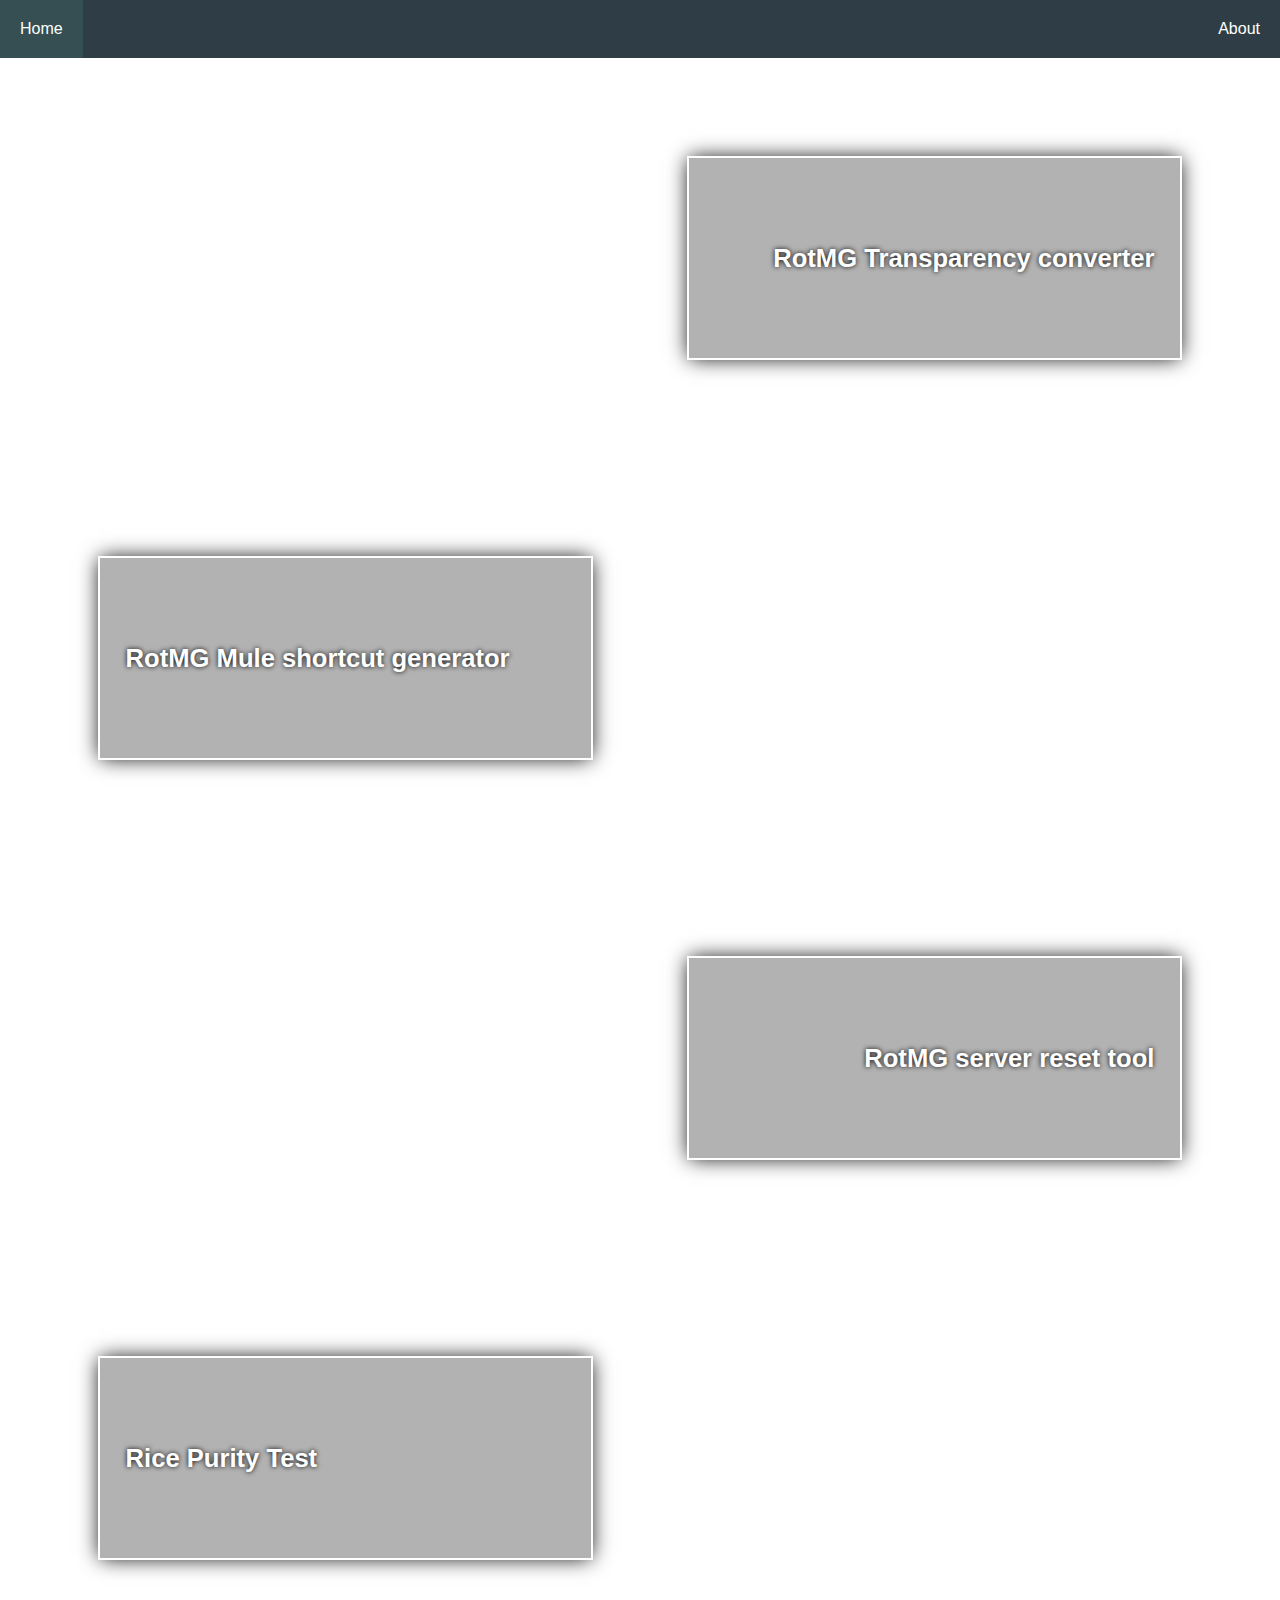
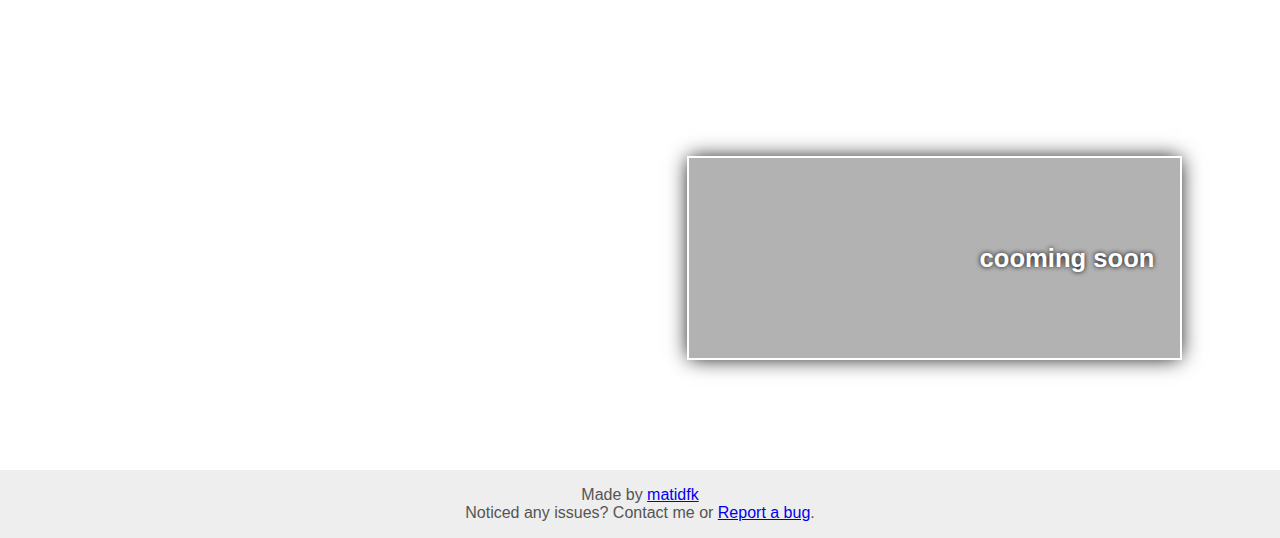
<file: index.html>
<!DOCTYPE html>
<html>

<head>
    <title>site</title>
    <link rel="stylesheet" href="styleNew.css">
    <style type="text/css">
    	#grid-rows {
    		display: grid;
    		grid-template-columns: 100%;
    		grid-template-rows: repeat(4, 400px)
    	}

    	#grid-rows a {
            text-decoration: none;
            position: relative;
            left: 0;
            top: 0;
            right: 0;
            bottom: 0;
            min-height: 100%;
            background-attachment: fixed;
            background-repeat: no-repeat;
            background-size: 100%;
    	}
        #grid-rows a span {
            line-height: calc(200px);
            width: calc(50% - 2 * (100px));
            height: calc(100% - 2 * (100px));
            margin: 100px;
            font-size: 2vw;
            padding-left: 1em;
            padding-right: 1em;
            color: white;
            font-weight: 600;
            text-shadow: 0 0 5px black;
            outline: 2px solid white;
            box-shadow: 0px 0px 20px black;
            background-color: rgba(0, 0, 0, 0.3);
        }

    	
    </style>
</head>

<body>
    <div id="page-container">
        <div class="navbar">
            <a href="index.html" style="float: left;">Home</a>
            <a href="about.html" style="float: right;">About</a>
        </div>
        <main>
            <div id="grid-rows">
                <a href="transparencyConverter.html" style="background-image: url('https://i.redd.it/qs8grvd6rdm31.png')">
                    <span style="float: right; text-align: right">RotMG Transparency converter</span>
                </a>
                <a href="shortcutGenerator.html" style="background-image: url('https://i.redd.it/efvz5r67zh401.jpg')">
                	<span style="float: left; text-align: left">RotMG Mule shortcut generator</span>
                </a>
                <a href="RotMG_reset_server.reg" style="background-image: url('https://i.redd.it/wjkf2lznj2p41.png')">
                    <span style="float: right; text-align: right">RotMG server reset tool</span>
                </a>
                <a href="ricepuritytest.html" style="background-image: url('https://ricepurity.github.io/owl.png')">
                    <span style="float: left; text-align: left">Rice Purity Test</span>
                </a>
                <a href="https://google.com" style="background-image: url('https://i.pinimg.com/originals/a0/a7/0c/a0a70ccaa87d8bfb350842a5be822899.jpg')">
                	<span style="float:right; text-align:right">cooming soon</span>
                </a>
            </div>
        </main>
        <footer>
            Made by <a href="author.html">matidfk</a>
            <br>
            Noticed any issues? Contact me or <a href="bugReport.html">Report a bug</a>.
        </footer>
    </div>
</body>

</html>
</file>
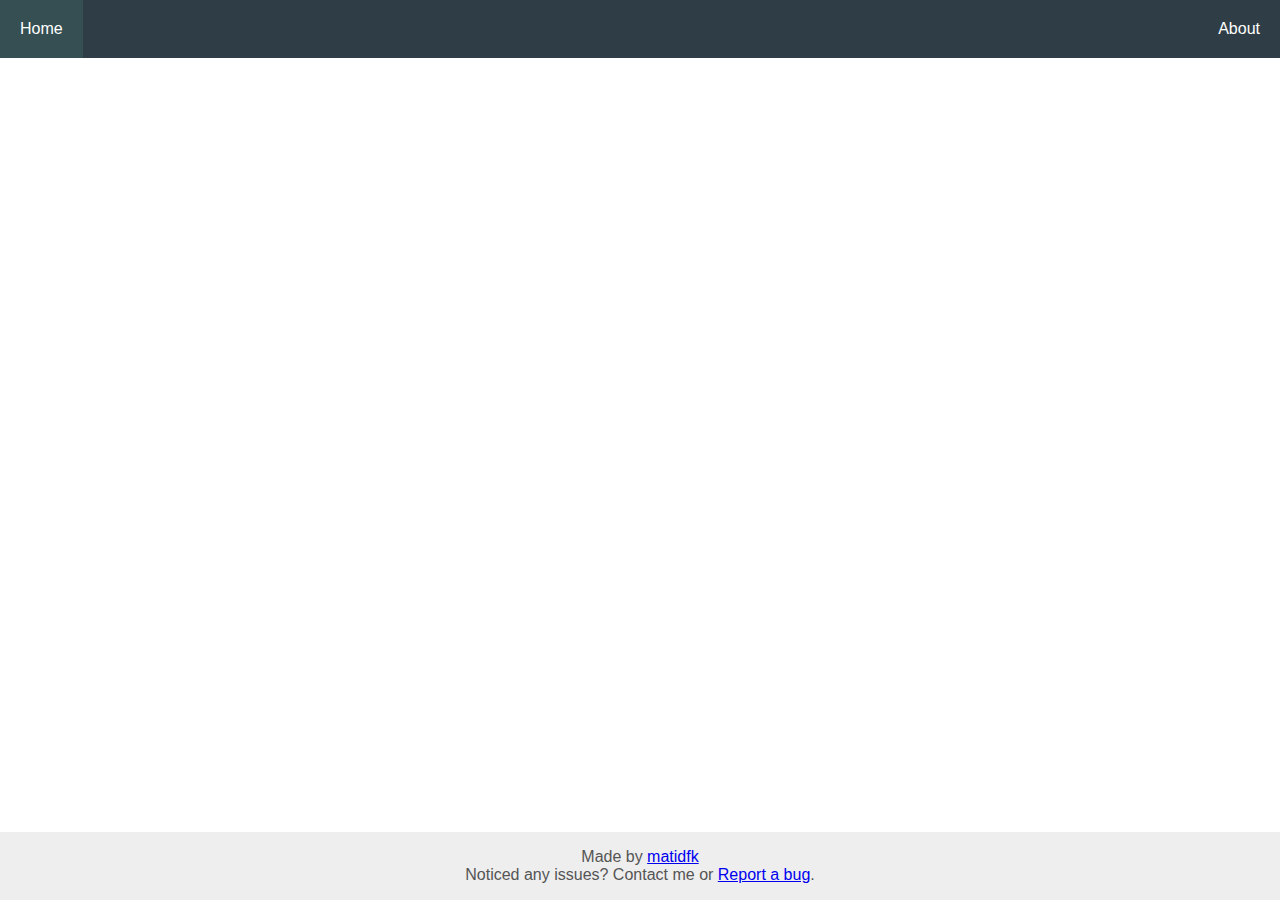
<file: !pageTemplate.html>
<!DOCTYPE html>
<html>

<head>
    <title>site</title>
    <link rel="stylesheet" href="styleNew.css">
    <style type="text/css">
    
    </style>
</head>

<body>
    <div id="page-container">
        <div class="navbar">
            <a href="index.html" style="float: left;">Home</a>
            <a href="about.html" style="float: right;">About</a>
        </div>
        <main>
        </main>
        <footer>
            Made by <a href="author.html">matidfk</a>
            <br>
            Noticed any issues? Contact me or <a href="bugReport.html">Report a bug</a>.
        </footer>
    </div>
</body>

</html>
</file>
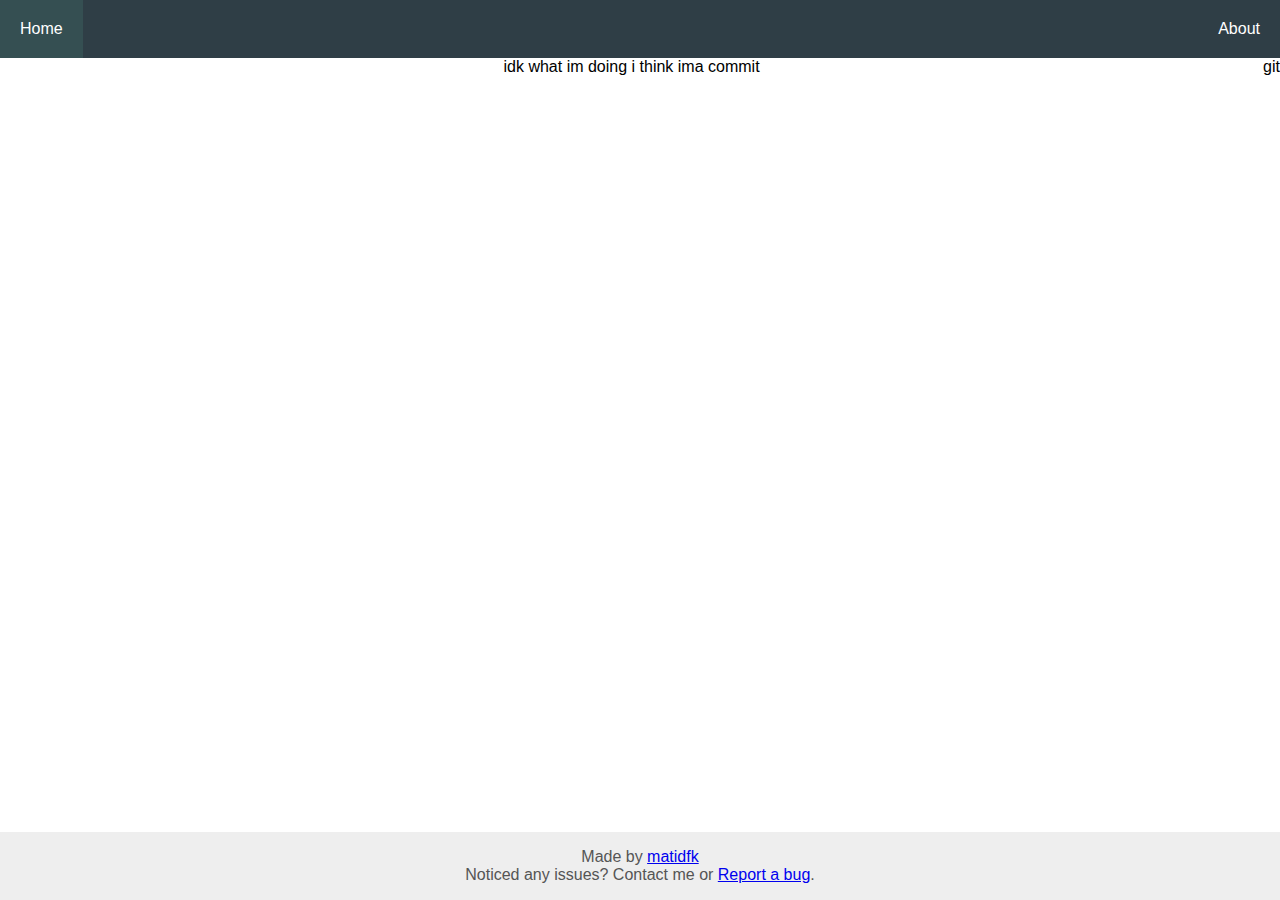
<file: about.html>
<!DOCTYPE html>
<html>

<head>
    <title>site</title>
    <link rel="stylesheet" href="styleNew.css">
    <style type="text/css">
    </style>
</head>

<body>
    <div id="page-container">
        <div class="navbar">
            <a href="index.html" style="float: left;">Home</a>
            <a href="about.html" style="float: right;">About</a>
        </div>
        <main>
            <span>idk what im doing i think ima commit</span>
            <span style="float: right">git</span>
        </main>
        <footer>
            Made by <a href="author.html">matidfk</a>
            <br>
            Noticed any issues? Contact me or <a href="bugReport.html">Report a bug</a>.
        </footer>
    </div>
</body>

</html>
</file>
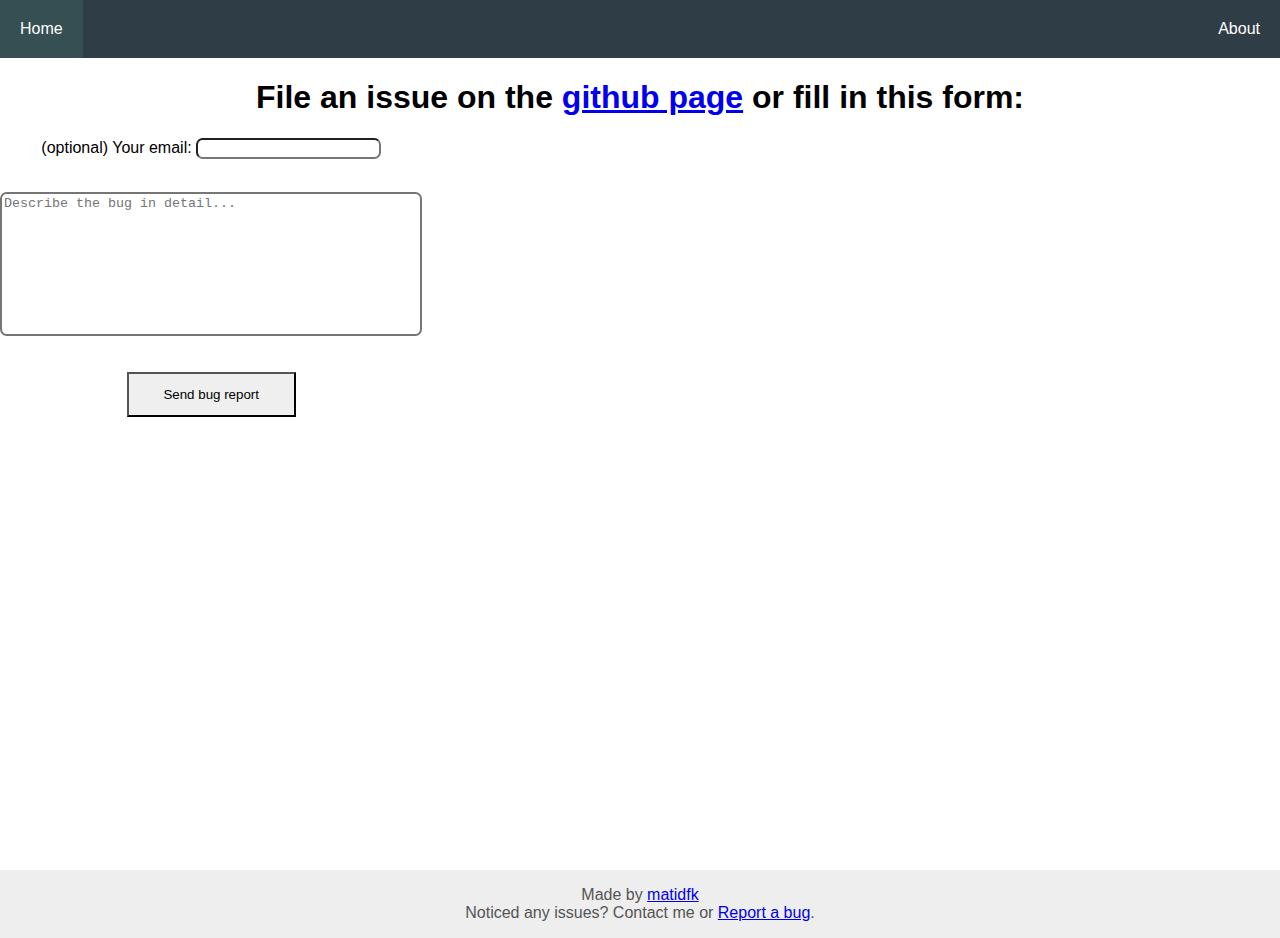
<file: bugReport.html>
<!DOCTYPE html>
<html>

<head>
    <title>site</title>
    <link rel="stylesheet" href="styleNew.css">
    <style type="text/css">
    #bugReportForm {
        display: grid;
        width: 33%;
        height: 50%;
        grid-template-rows: 5% 10% 40% 10% 25%
    }
    </style>
</head>

<body>
    <div id="page-container">
        <div class="navbar">
            <a href="index.html" style="float: left;">Home</a>
            <a href="about.html" style="float: right;">About</a>
        </div>
        <main>
            <h1>File an issue on the <a href="https://github.com/matidfk/matidfk.github.io/issues">github page</a> or fill in this form:</h1>
            <div style="height: 80vh; width: 100%; margin: auto auto; text-align: center">
                <form action="https://formspree.io/f/mvovwbbg" method="POST" id="bugReportForm">
                    <span style="width: 100%">(optional) Your email: <input type="email" name="email" style="border-radius: 0.5em; border-width: 2px"></span>
                    <br>
                    <textarea name="bugDetails" form="bugReportForm" placeholder="Describe the bug in detail..." style="border-radius: 0.5em; border-width: 2px; resize: none;" required></textarea>
                    <br>
                    <div class="field">
                        <input type="submit" value="Send bug report" class="button" style="width: 40%; height: 50%; border-width: 2px">
                    </div>
                </form>
            </div>
        </main>
        <footer>
            Made by <a href="author.html">matidfk</a>
            <br>
            Noticed any issues? Contact me or <a href="bugReport.html">Report a bug</a>.
        </footer>
    </div>
</body>

</html>
</file>
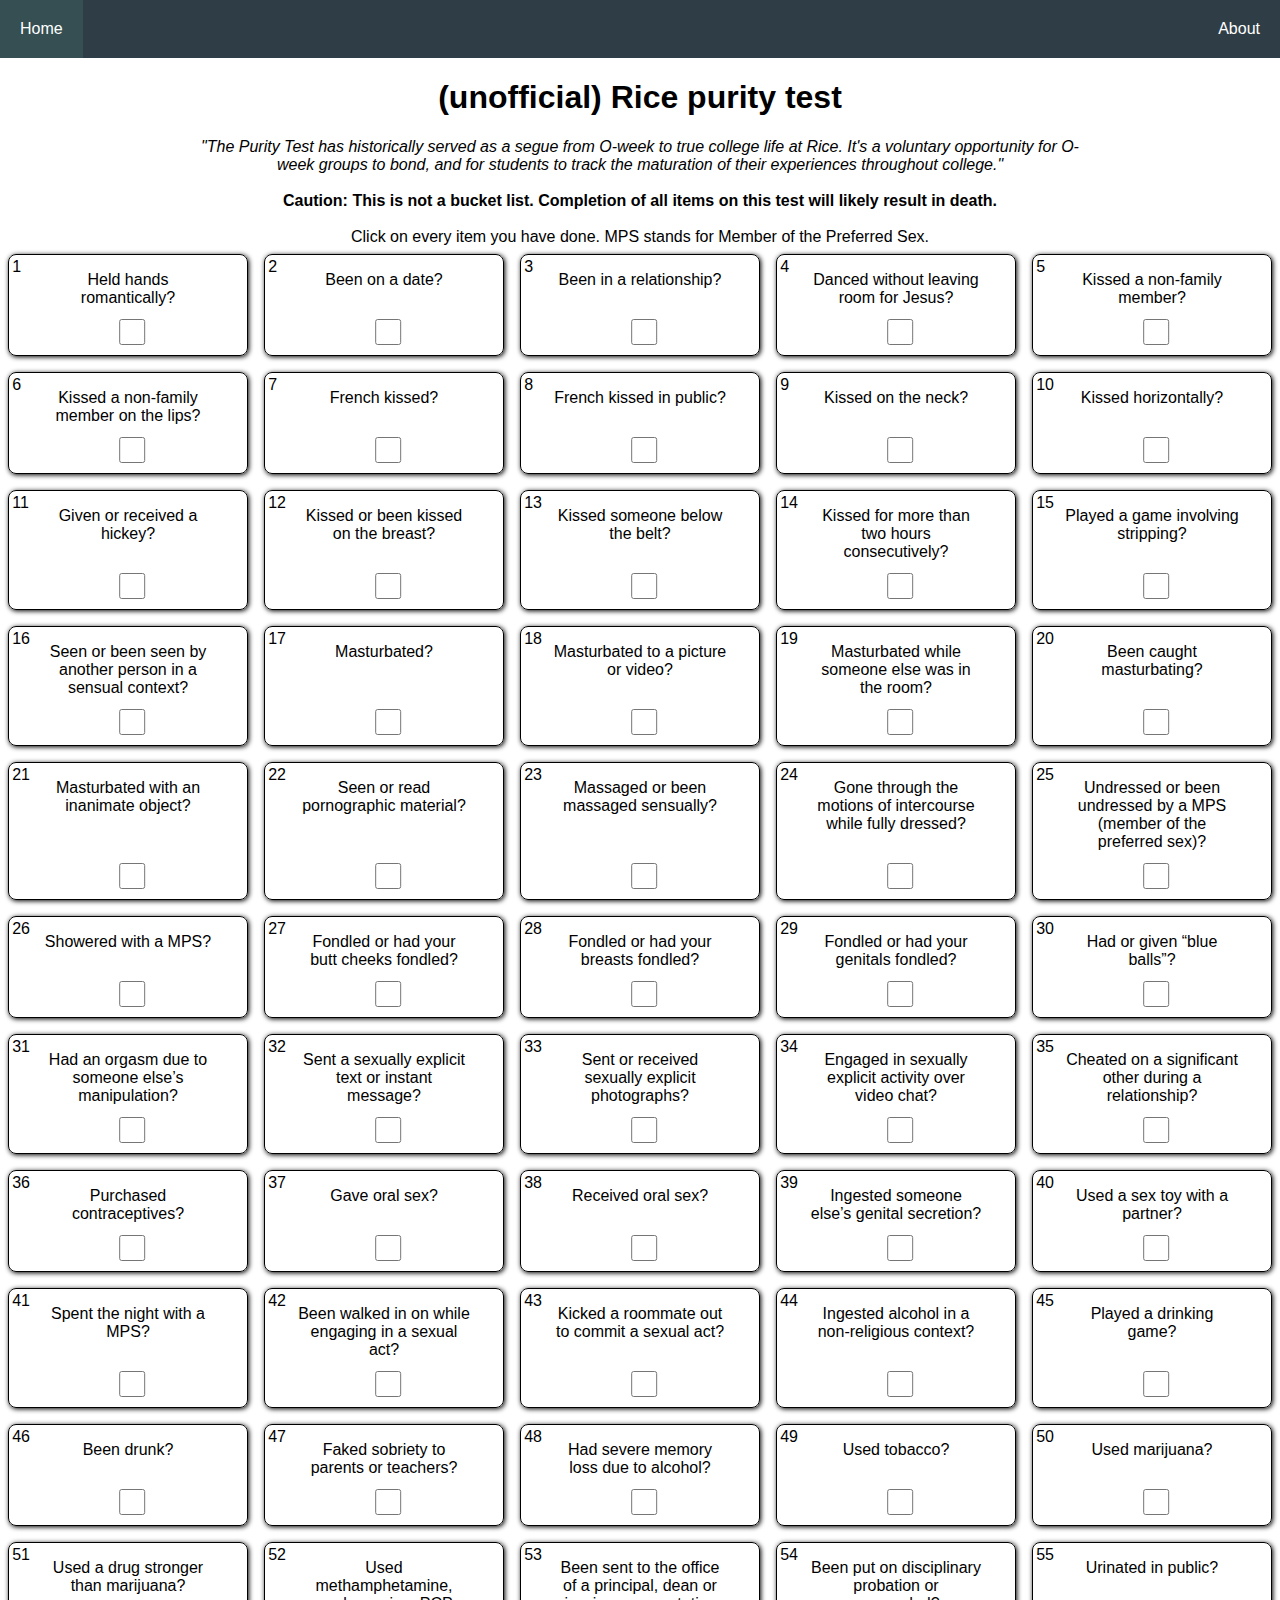
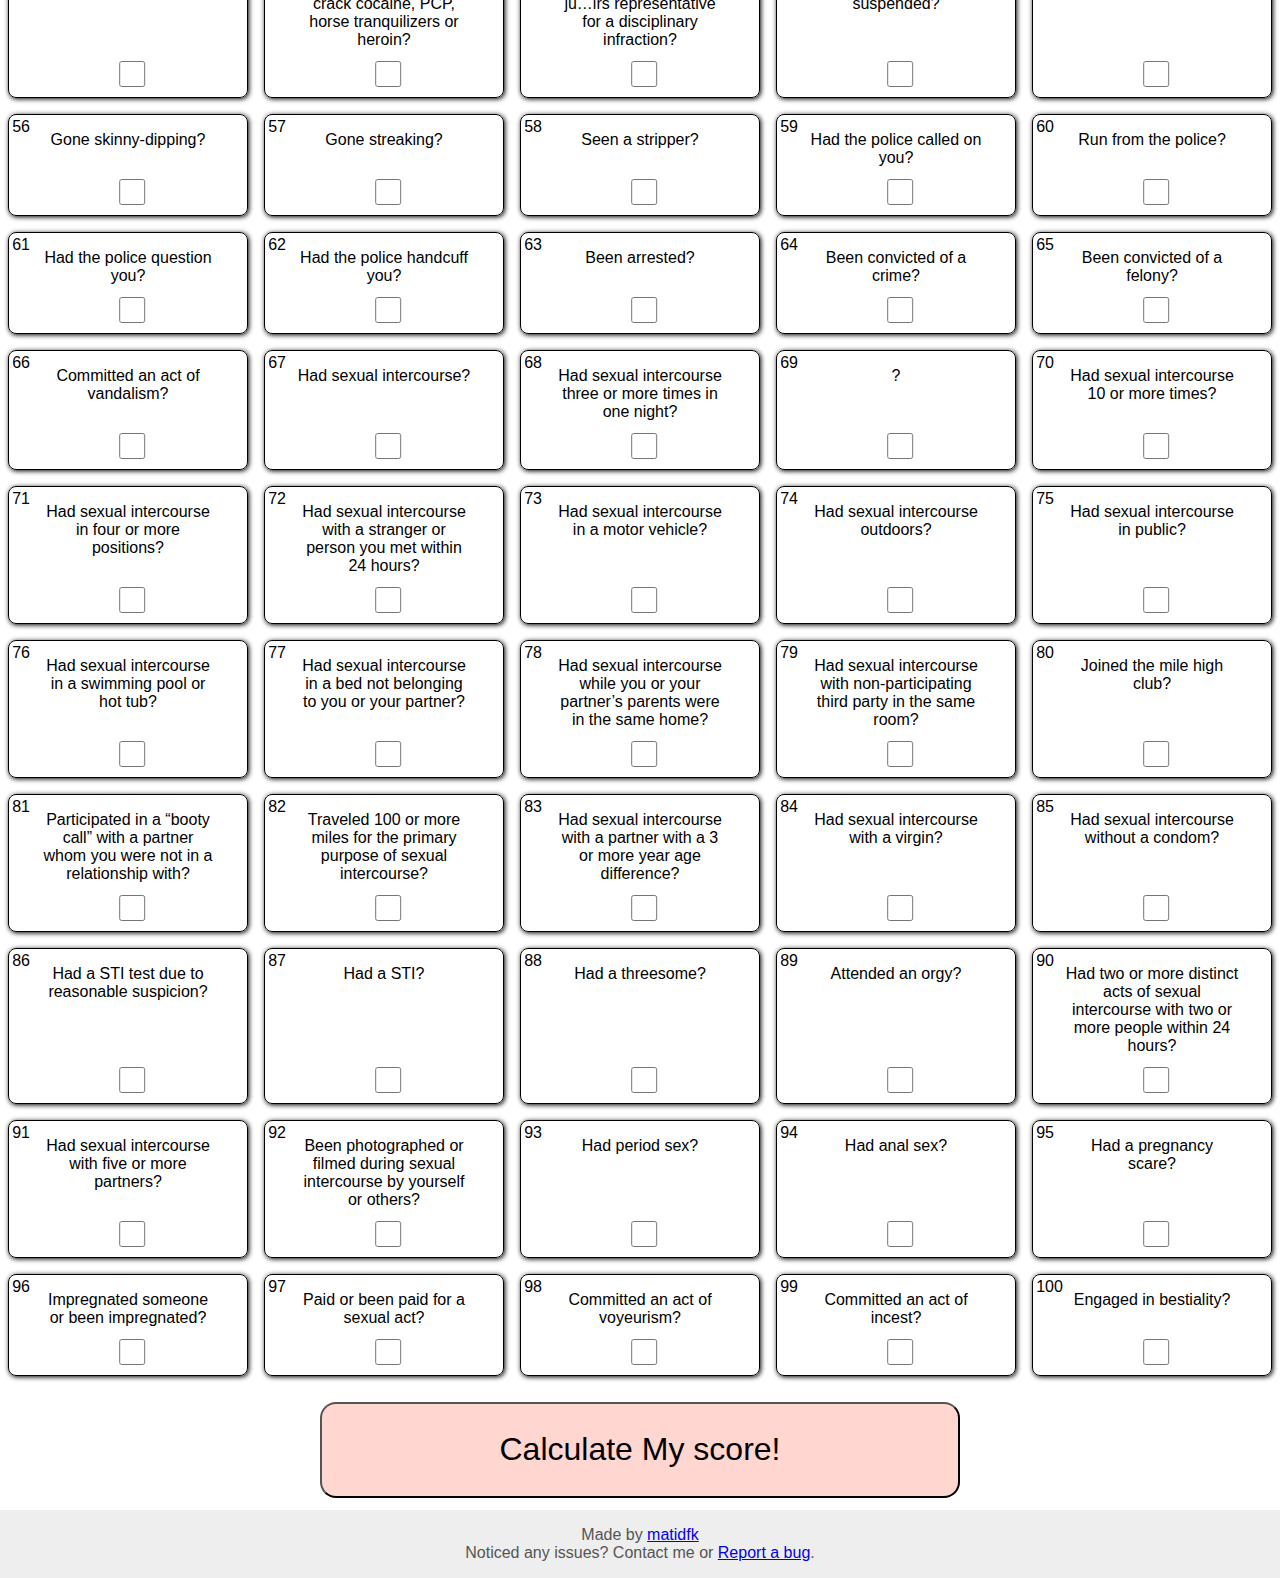
<file: ricepuritytest.html>
<!DOCTYPE html>
<html>

<head>
    <title>Unofficial Rice purity test</title>
    <link rel="stylesheet" href="styleNew.css">
    <style type="text/css">
    #questions {
        display: grid;
        grid-template-columns: repeat(5, 20%);
    }

    .card {
        position: relative;
        border: 1px solid black;
        border-radius: 0.5em;
        margin: 0.5em;
        padding-top: 1em;
        padding-left: 2em;
        padding-right: 2em;
        padding-bottom: 3em;
        background-color: rgba(255, 255, 255, 0.4);
        box-shadow: 1px 1px 5px black;
    }

    .card span {
        position: absolute;
        top: 0.2em;
        left: 0.2em;
    }

    .card br {
        content: "";
        margin: 1em;
        display: block;
    }

    .card input {
        position: absolute;
        bottom: 0.5em;
        transform: translateX(-50%);
        height: 2em;
        width: 2em;
    }

    button {
        font-size: 2em;
        width: 50%;
        height: 3em;
        border-radius: 0.5em;
        background-color: rgba(255, 119, 100, 0.3);
        outline: none;
    }

    button:active {
        background-color: rgba(200, 80, 60, 0.3);
    }

    #score span {
        font-weight: bolder;
        font-size: 5em;
        color: red;
        text-shadow: 1px 1px 3px black;
    }
    </style>
</head>

<body style="background-image: url(https://ricepurity.github.io/owl.png)">
    <script>
    function calculateScore() {

        let d = document.createElement("div");
        d.id = "score";
        let score = 100 - document.querySelectorAll('input[type="checkbox"]:checked').length;
        d.innerHTML = `<h1>Your score:</h1><br><span>${score}</span>`
        document.getElementsByTagName('main')[0].innerHTML = "<h1>(unofficial) Rice purity test</h1>";
        document.getElementsByTagName('main')[0].appendChild(d);

        //put some fancy animation here later
    }
    </script>
    <div id="page-container">
        <div class="navbar">
            <a href="index.html" style="float: left;">Home</a>
            <a href="about.html" style="float: right;">About</a>
        </div>
        <main>
            <h1>(unofficial) Rice purity test</h1>
            <p style="width: 70%; margin: 0 auto;">
                <i>"The Purity Test has historically served as a segue from O-week to true college life at Rice. It's a voluntary opportunity for O-week groups to bond, and for students to track the maturation of their experiences throughout college."</i>
                <br>
                <br>
                <b>Caution: This is not a bucket list. Completion of all items on this test will likely result in death.</b>
                <br>
                <br>
                Click on every item you have done. MPS stands for Member of the Preferred Sex.
            </p>
            <div id="questions"></div>
            <br>
            <button onclick="calculateScore()" id="calculate-button">Calculate My score!</button>
        </main>
        <footer>
            Made by <a href="author.html">matidfk</a>
            <br>
            Noticed any issues? Contact me or <a href="bugReport.html">Report a bug</a>.
        </footer>
    </div>
    <script>
    let questions = ["Held hands romantically?", "Been on a date?", "Been in a relationship?", "Danced without leaving room for Jesus?", "Kissed a non-family member?", "Kissed a non-family member on the lips?", "French kissed?", "French kissed in public?", "Kissed on the neck?", "Kissed horizontally?", "Given or received a hickey?", "Kissed or been kissed on the breast?", "Kissed someone below the belt?", "Kissed for more than two hours consecutively?", "Played a game involving stripping?", "Seen or been seen by another person in a sensual context?", "Masturbated?", "Masturbated to a picture or video?", "Masturbated while someone else was in the room?", "Been caught masturbating?", "Masturbated with an inanimate object?", "Seen or read pornographic material?", "Massaged or been massaged sensually?", "Gone through the motions of intercourse while fully dressed?", "Undressed or been undressed by a MPS (member of the preferred sex)?", "Showered with a MPS?", "Fondled or had your butt cheeks fondled?", "Fondled or had your breasts fondled?", "Fondled or had your genitals fondled?", "Had or given “blue balls”?", "Had an orgasm due to someone else’s manipulation?", "Sent a sexually explicit text or instant message?", "Sent or received sexually explicit photographs?", "Engaged in sexually explicit activity over video chat?", "Cheated on a significant other during a relationship?", "Purchased contraceptives?", "Gave oral sex?", "Received oral sex?", "Ingested someone else’s genital secretion?", "Used a sex toy with a partner?", "Spent the night with a MPS?", "Been walked in on while engaging in a sexual act?", "Kicked a roommate out to commit a sexual act?", "Ingested alcohol in a non-religious context?", "Played a drinking game?", "Been drunk?", "Faked sobriety to parents or teachers?", "Had severe memory loss due to alcohol?", "Used tobacco?", "Used marijuana?", "Used a drug stronger than marijuana?", "Used methamphetamine, crack cocaine, PCP, horse tranquilizers or heroin?", "Been sent to the office of a principal, dean or ju…irs representative for a disciplinary infraction?", "Been put on disciplinary probation or suspended?", "Urinated in public?", "Gone skinny-dipping?", "Gone streaking?", "Seen a stripper?", "Had the police called on you?", "Run from the police?", "Had the police question you?", "Had the police handcuff you?", "Been arrested?", "Been convicted of a crime?", "Been convicted of a felony?", "Committed an act of vandalism?", "Had sexual intercourse?", "Had sexual intercourse three or more times in one night?", "?", "Had sexual intercourse 10 or more times?", "Had sexual intercourse in four or more positions?", "Had sexual intercourse with a stranger or person you met within 24 hours?", "Had sexual intercourse in a motor vehicle?", "Had sexual intercourse outdoors?", "Had sexual intercourse in public?", "Had sexual intercourse in a swimming pool or hot tub?", "Had sexual intercourse in a bed not belonging to you or your partner?", "Had sexual intercourse while you or your partner’s parents were in the same home?", "Had sexual intercourse with non-participating third party in the same room?", "Joined the mile high club?", "Participated in a “booty call” with a partner whom you were not in a relationship with?", "Traveled 100 or more miles for the primary purpose of sexual intercourse?", "Had sexual intercourse with a partner with a 3 or more year age difference?", "Had sexual intercourse with a virgin?", "Had sexual intercourse without a condom?", "Had a STI test due to reasonable suspicion?", "Had a STI?", "Had a threesome?", "Attended an orgy?", "Had two or more distinct acts of sexual intercourse with two or more people within 24 hours?", "Had sexual intercourse with five or more partners?", "Been photographed or filmed during sexual intercourse by yourself or others?", "Had period sex?", "Had anal sex?", "Had a pregnancy scare?", "Impregnated someone or been impregnated?", "Paid or been paid for a sexual act?", "Committed an act of voyeurism?", "Committed an act of incest?", "Engaged in bestiality?"]
    for (let i = 0; i < questions.length; i++) {
        let e = document.createElement("div");
        e.className = "card";
        e.innerHTML = `<span>${i + 1}</span>${questions[i]}<br><input type="checkbox">`
        document.getElementById('questions').appendChild(e)
    }
    </script>
</body>

</html>
</file>
<file: styleNew.css>
body {
    margin: 0;
    font-family: sans-serif;
}

#page-container {
    position: relative;
    min-height: 100vh;
}

.navbar {
    position: fixed;
    z-index: 999;
    background-color: #2F3E46;
    width: 100%;
    text-align: center;
    font-size: 16px;
}

.navbar-active {
    color: #84A98C !important;
}

.navbar a {
    padding: 20px;
    display: inline-block;
    text-decoration: none;
    color: white;
}

.navbar a:hover {
    background-color: #354F52;
}

main {
    padding-top: 58px;
    padding-bottom: 5em;
    text-align: center;
}

footer {
    position: absolute;
    background-color: #EEE;
    color: #555;
    bottom: 0;
    width: 100%;
    padding: 1em 0;
    text-align: center;
    justify-content: center;
}
</file>
